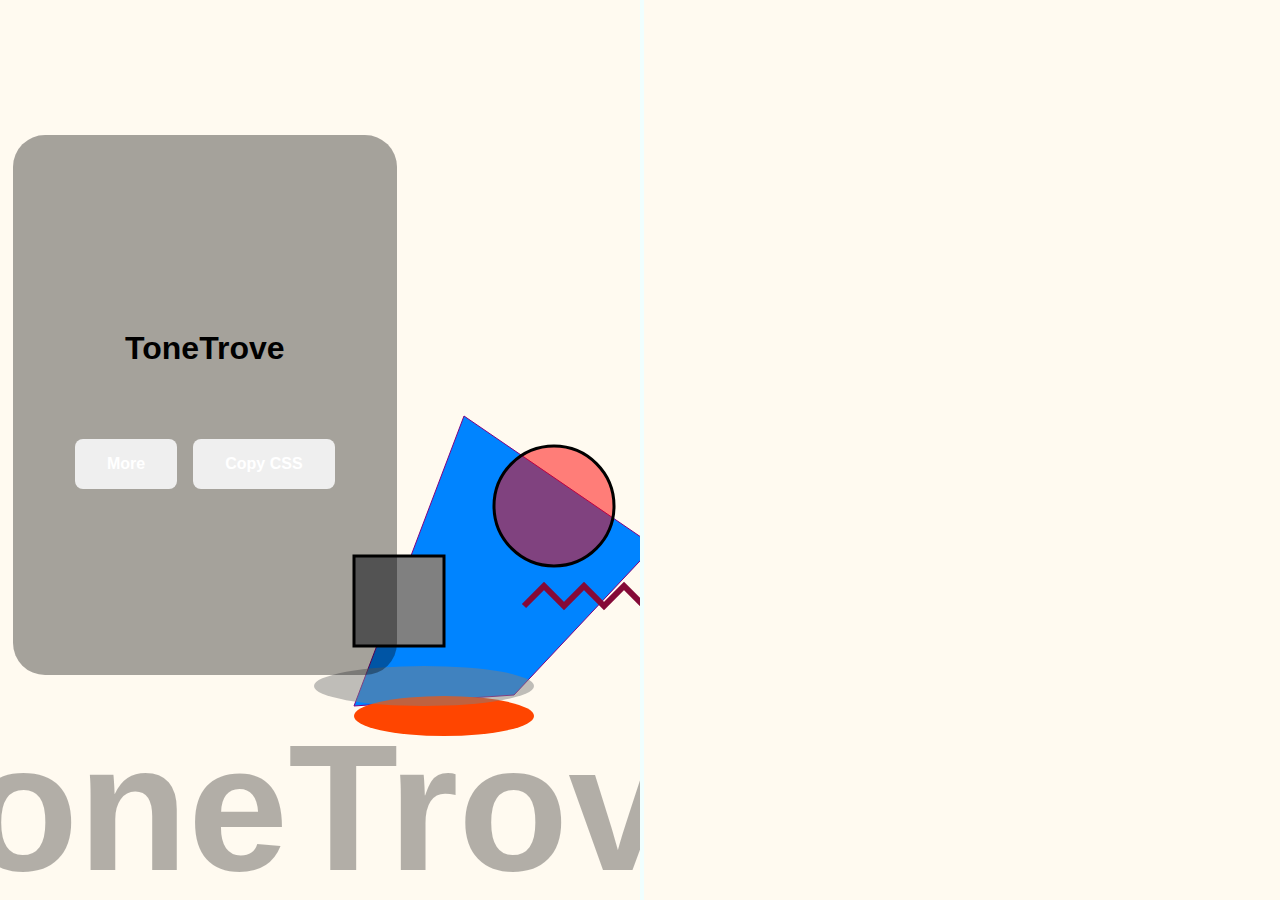
<file: html/demo.html>
<!DOCTYPE html>
<html lang="en">
  <head>
    <meta charset="UTF-8" />
    <meta name="viewport" content="width=device-width, initial-scale=1.0" />
    <title>ToneTrove</title>
    <link rel="stylesheet" href="../css/demo.css" />
  </head>
  <body>
    <div class="container">
      <div id="comment" class="comment"></div>

      <div class="info-container">

        <div class="elements-container">
          <div class="element"></div>
          <div class="element"></div>
          <div class="element"></div>
          <div class="element"></div>
        </div>

        <div class="info-content">
          <div class="info-text">
            <h1 id="paletteName">ToneTrove</h1>
            <p id="paletteDescription"></p>
          </div>
          <div class="btn-container">
            <button class="button" id="load">More</button>
            <button class="button" id="copy">Copy CSS</button>
          </div>
        </div>

        <div class="logo">
          <h1 id="logo">ToneTrove</h1>
        </div>

        <div class="svg" id="svg-container">
          <svg width="400" height="400" xmlns="http://www.w3.org/2000/svg">
            <polygon
              points="160,10 350,140 210,289 50,300"
              style="
                fill: rgb(0, 132, 255);
                stroke: purple;
                stroke-width: 1;
                fill-opacity: 1;
              "
            />
            <rect
              x="50"
              y="150"
              width="90"
              height="90"
              style="fill: grey; stroke-width: 3; stroke: rgb(0, 0, 0)"
            />
            <circle
              cx="250"
              cy="100"
              r="60"
              stroke="black"
              stroke-width="3"
              fill="red"
              fill-opacity="0.5"
            />
            <ellipse
              cx="140"
              cy="310"
              rx="90"
              ry="20"
              style="fill: OrangeRed"
            />
            <ellipse
              cx="120"
              cy="280"
              rx="110"
              ry="20"
              style="fill: grey; fill-opacity: 0.5"
            />
            <polyline
              points="220,200 240,180 260,200 280,180 300,200 320,180 340,200"
              style="fill: none; stroke: rgb(133, 10, 55); stroke-width: 6"
            />
          </svg>
        </div>
      </div>

      <div class="palette-container"></div>
    </div>
    <script src="https://cdnjs.cloudflare.com/ajax/libs/gsap/3.12.5/gsap.min.js"></script>
    <script type="module" src="../js/demo.js"></script>
  </body>
</html>
</file>
<file: css/demo.css>
* {
  margin: 0;
  padding: 0;
  box-sizing: border-box;
}

html,
body {
  width: 100%;
  height: 100%;
  overflow-x: hidden;
  font-family: "Trebuchet MS", "Lucida Sans Unicode", "Lucida Grande",
    "Lucida Sans", Arial, sans-serif !important;
}
.container {
  width: 100%;
  height: 100vh;
  background: floralwhite;
  color: black;
  display: flex;
  align-items: center;
  justify-content: center;
}
#comment {
  padding: 1rem 4rem;
  border-radius: 1rem;
  opacity: 0;
  position: absolute;
  top: 5%;
  left: 50%;
  transform: translateX(-50%);
  z-index: 200;
  font-size: 20px;
  font-weight: 600;
  background-color: floralwhite;
  transition: opacity 0.5s ease;
}
.info-container {
  width: 50%;
  height: 100%;
  overflow: hidden;
  position: relative;
}
.elements-container {
  width: 100%;
  height: 100%;
  position: absolute;
  bottom: 0;
  left: 0;
  z-index: 10;
}
.element {
  box-shadow: 0 0 10px 0 rgba(0, 0, 0, 0.3);
}
.svg {
  width: max-content;
  height: max-content;
  position: absolute;
  bottom: 10%;
  right: -10%;
}
.logo {
  position: absolute;
  bottom: 3rem;
  width: 100%;
  height: 10%;
  display: flex;
  align-items: center;
  justify-content: center;
  z-index: 50;
}
#logo {
  font-size: 20vh;
  color: rgba(0, 0, 0, 0.3);
}

.info-content {
  background-color: #0000005a;
  width: 60%;
  height: 60%;
  position: absolute;
  z-index: 100;
  top: 45%;
  left: 2%;
  transform: translateY(-50%);
  display: flex;
  flex-direction: column;
  align-items: center;
  justify-content: center;
  border-radius: 2rem;
}
.info-text {
  padding: 2rem;
  text-align: center;
}

.info-text h1 {
  font-size: 2rem;
  margin-bottom: 1rem;
}

.info-text #paletteDescription {
  font-size: 1.5rem;
  margin-bottom: 10px;
  text-transform: uppercase;
}

.btn-container {
  display: flex;
  align-items: center;
  justify-content: center;
  gap: 1rem;
}

.button {
  display: block;
  margin: 1.5rem auto;
  padding: 1rem 2rem;
  font-size: 1rem;
  font-weight: 600;
  color: white;
  border: none;
  border-radius: 0.5rem;
  cursor: pointer;
  transition: background-color 0.3s ease;
}

#load:hover {
  background-color: darkblue;
}

.palette-container {
  width: 50%;
  height: 100%;
  border-left: 4px solid azure;
  display: flex;
  flex-direction: column;
  align-items: center;
  justify-content: center;
}
.palette {
  flex: 1;
  width: 100%;
  height: 100%;
  display: flex;
  align-items: center;
  justify-content: center;
}
.color-text {
  font-size: 2rem;
  font-weight: 600;
  text-transform: uppercase;
  letter-spacing: 2px;
}

@media (max-width: 786px) {
  html {
    font-size: 55%;
  }
  .container {
    flex-direction: column;
  }
  .info-container,
  .palette-container {
    width: 100%;
    height: 50%;
  }
  .info-content {
    top: 50%;
    left: 50%;
    transform: translate(-50%, -50%);
  }
  .palette-container{
    border: none;
  }
  #logo{
    font-size: 8rem;
  }
  .info-content{
    width: 80%;
  }
  .svg{
    bottom: -15%;
  }
  .button {
    padding: 0.5rem 1rem;
  }

}
</file>
